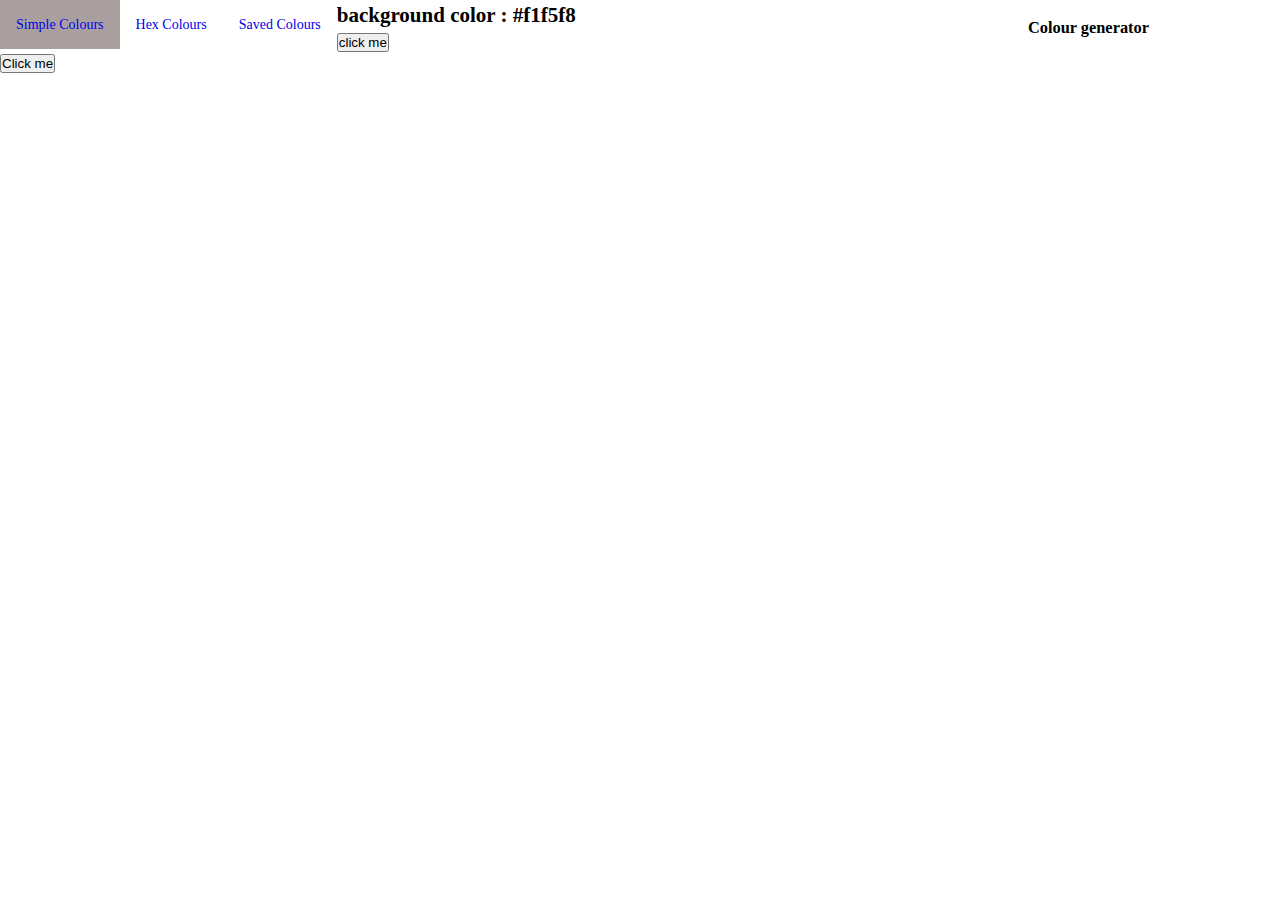
<file: index.html>
<!DOCTYPE html>
<html>

<head>
	<meta charset="utf-8">
	<meta name="viewport" content="width=device-width, initial-scale=1">
	<title>Colour Generator</title>

	<link rel="stylesheet" type="text/css" href="style.css">
</head>

<body>
	<nav>
		<div class="navigation">
			<h3>Colour generator</h3>
			<ul class="nav-links">
				<li><a href="index.html">Simple Colours</a></li>
				<li><a href="hex.html">Hex Colours</a></li>
				<li><a href="save.html">Saved Colours</a></li>
			</ul>
		</div>
	</nav>

	<main>
		<div class="container">
		  <h2>background color : <span class="colour">#f1f5f8</span></h2>
		  <button class="btn btn-hero" id="btn">click me</button>
		</div>
    </main>

	<button onclick="myFunc()">Click me</button>

	<script src="colour.js"></script>

</body>

</html>
</file>
<file: style.css>
*,
::after,
::before {
  margin: 0;
  padding: 0;
  box-sizing: border-box;
}

body {
    font-family: var(--ff-secondary);
    background: var(--clr-grey-10);
    color: var(--clr-grey-1);
    line-height: 1.5;
    font-size: 0.875rem;
  }
  
ul {
    list-style-type: none;
}

.navigation h3 {
    float: right;
    padding: 0;
    margin: 0%;
    padding-right: 8em;
    padding-top: 1em;
}

li {
    float: left;
}

li a {
    display: block;
    text-align: center;
    padding: 14px 16px;
    text-decoration: none;
}

a {
    text-decoration: none;
}

li a:hover {
    background-color: rgb(170, 159, 159);
  }

  .color {
    color: var(--clr-primary-5);
  }
</file>
